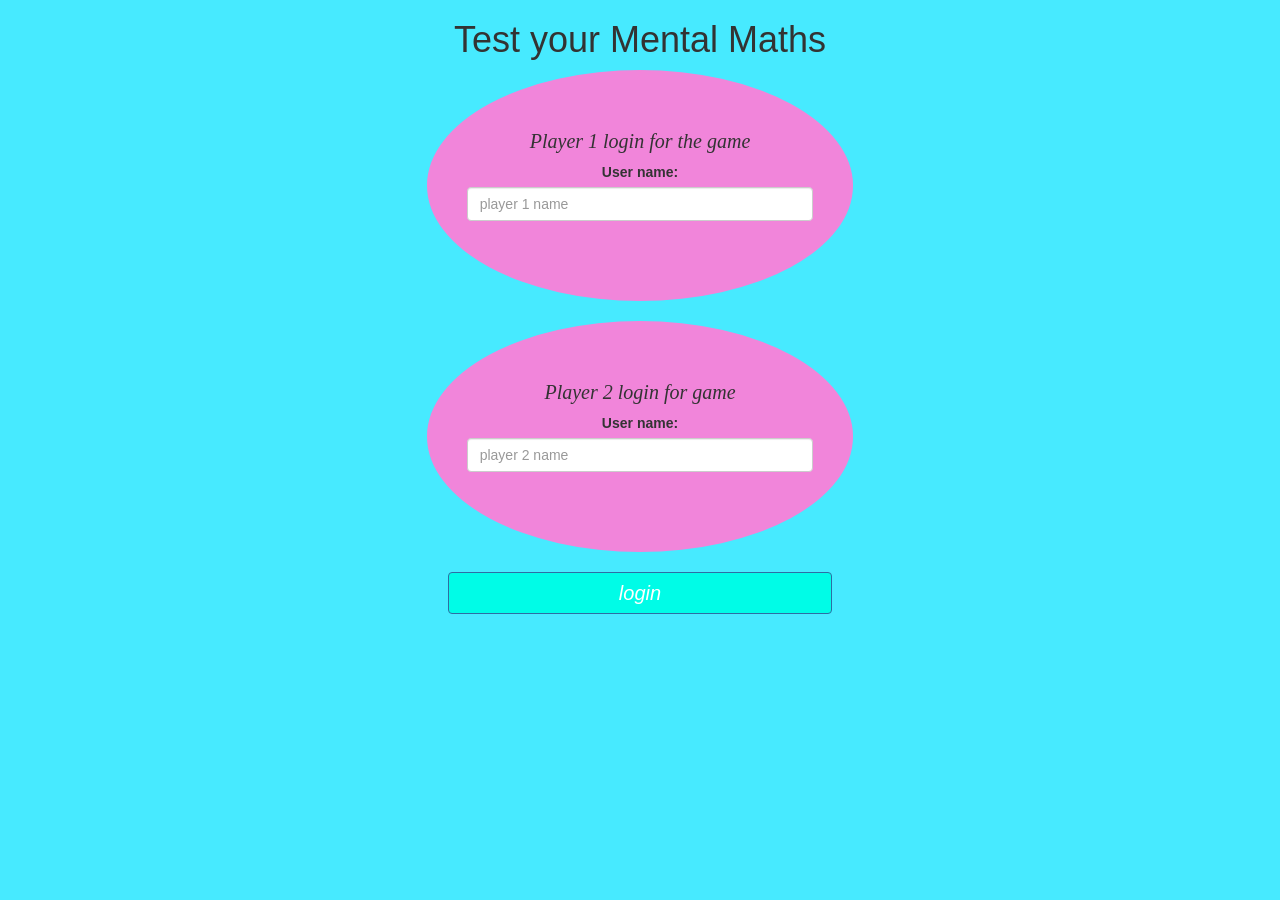
<file: index.html>
<!DOCTYPE html>
<html>
    <head>
        <title>Guess The Word</title>
    
    <meta name="viewport" content="width=device-width, initial-scale=1">
    <link rel="stylesheet" href="https://maxcdn.bootstrapcdn.com/bootstrap/3.4.0/css/bootstrap.min.css">
    <script src="https://ajax.googleapis.com/ajax/libs/jquery/3.4.1/jquery.min.js"></script>
    <script src="https://maxcdn.bootstrapcdn.com/bootstrap/3.4.0/js/bootstrap.min.js"></script>
    
    <link rel="stylesheet" type="text/css" href="style.css">
    
    <script src="main.js"></script>
    </head>
    <body>
        <center>
            <h1>Test your Mental Maths</h1>
            <div class="col-lg-4 col-sm-8 col-lg-11 login_div1">
                <h3>Player 1 login for the game</h3>
                <label>User name:</label>
                <input placeholder="player 1 name" type="text" class="form-control" id="player1">
                <br><br>
            </div>
            <br>
            <div class="col-lg-4 col-sm-8 col-lg-11 login_div2">
                <h3>Player 2 login for game</h3>
                <label>User name:</label>
                <input placeholder="player 2 name" type="text" class="form-control" id="player2">
                <br><br>
            </div>
            <br>
            <button style="width: 30%" class="btn btn-primary  login" onclick="addUser()">login</button>
        </center>
    </body>
</html>
</file>
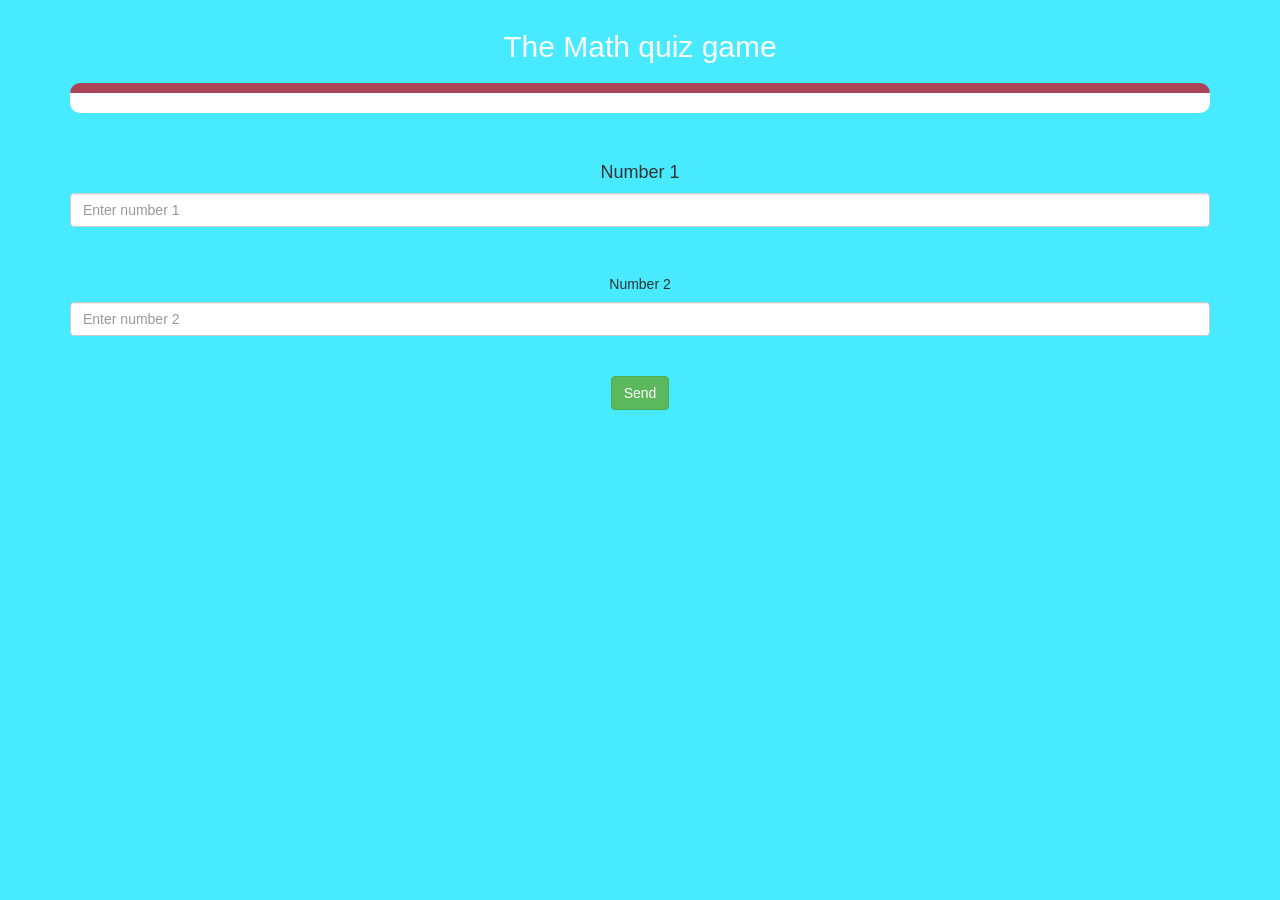
<file: qiuz_game.html>
<!DOCTYPE html>
<html>
    <head>
        <title>Guess The Word</title>
    
    <meta name="viewport" content="width=device-width, initial-scale=1">
    <link rel="stylesheet" href="https://maxcdn.bootstrapcdn.com/bootstrap/3.4.0/css/bootstrap.min.css">
    <script src="https://ajax.googleapis.com/ajax/libs/jquery/3.4.1/jquery.min.js"></script>
    <script src="https://maxcdn.bootstrapcdn.com/bootstrap/3.4.0/js/bootstrap.min.js"></script>
    
    <link rel="stylesheet" type="text/css" href="style.css">
    <script src="qiuz_game.js"></script>
    </head>
    <body>
        <h4 id="player1_name"></h4><span id="player1_score"></span>
        <h4 id="player2_name"></h4><span id="player2_score"></span>
        <div class="container">
        <center>
     <h2 style="color: white;">The Math quiz game</h2>
     <h3 id="player_question"> </h3>
     <h3 id="player_answer"></h3>
     <div id="output">
    
     </div>
     <br><br>
     <h4>Number 1</h4>
     <input type="number" class="form-control" id="number1" placeholder="Enter number 1">
     <br><br>
     <h5>Number 2</h5>
     <input type="number" class="form-control" id="number2" placeholder="Enter number 2">
     <br><br>
     <button id="send_button" onclick="send()" class="btn btn-success">Send</button>

    </center>
    </div>

    </body>
    </html>
</file>
<file: style.css>
body{
    background-color: rgb(71, 234, 255);
}



.login_div1 , .login_div2{

    float: none;
    padding: 40px;
    border-radius: 50%;
    background: rgb(241, 133, 218);
   
}

h3{

    font-family: 'Times New Roman', Times, serif;
    font-weight: 400;
    font-style: oblique;
    font-size: 20px;
}

.login{

    font-style: oblique;
    font-size: 20px;
   background-color: rgb(0, 252, 231);
}
#output{
    background: white;
    border-radius: 10px;
    border-top: 10px solid #AA4456;
    padding: 10px;
    float: none;
    text-align: left;
}
</file>
